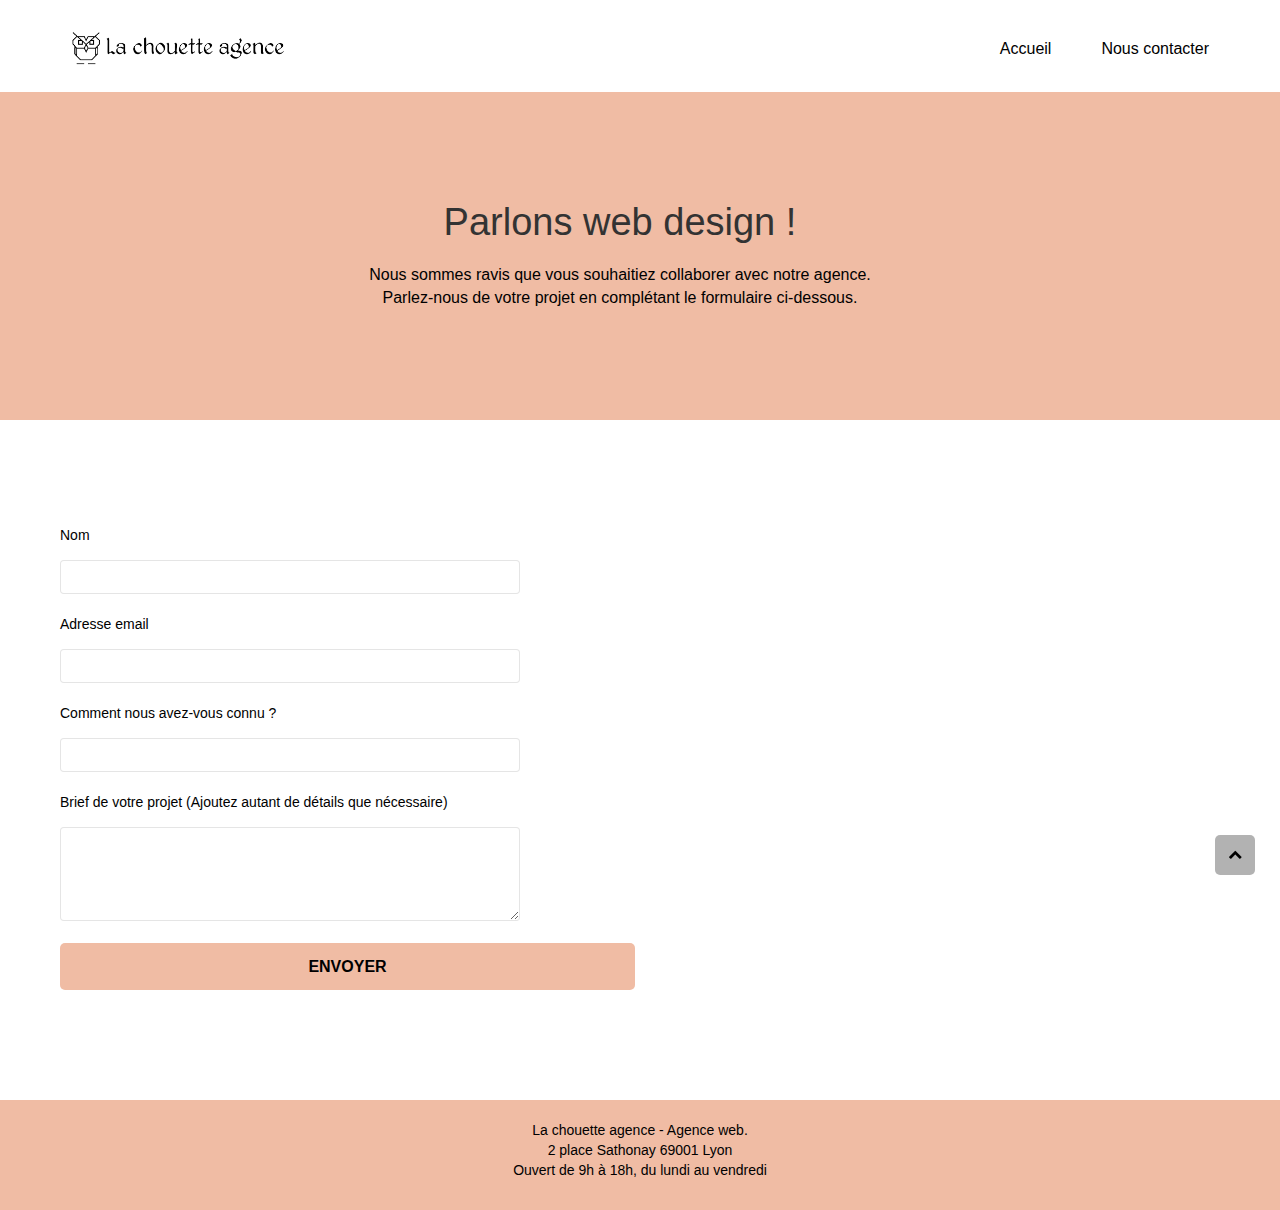
<file: page2.html>
<!doctype html>
<html lang="fr">
<head>
    <meta charset="utf-8">
    <meta name="keywords" content="">
    <meta name="description" content="">
    <meta name="viewport" content="width=device-width, initial-scale=1.0, viewport-fit=cover">
    <link rel="shortcut icon" type="image/png" href="favicon.jpg">
    
	<link rel="stylesheet" type="text/css" href="./css/bootstrap.css">
	<link rel="stylesheet" type="text/css" href="style.css">
	<link rel="stylesheet" type="text/css" href="./css/font-awesome.css">
	<link rel="stylesheet" type="text/css" href="./css/et-line.css">
	
    
	<script src="./js/jquery-2.1.0.js"></script>
	<script src="./js/bootstrap.js"></script>
	<script src="./js/blocs.js"></script>
	<script src="./js/jqBootstrapValidation.js"></script>
	<script src="./js/formHandler.js"></script>

    <title>Contact | La Chouette Agence</title>

    
<!-- Analytics -->
 
<!-- Analytics END -->
    
</head>
<body>
<!-- Principal conteneur -->
<div class="page-container">
    
<!-- bloc-0 -->
<div class="bloc bgc-white l-bloc " id="bloc-0">
	<div class="container bloc-sm">
		<nav class="navbar row">
			<div class="navbar-header">
				<a class="navbar-brand" href="page2.html"><img src="img/la-chouette-agence.png" alt="atlanta web design logo" height="40" /></a>
				<button id="nav-toggle" type="button" class="ui-navbar-toggle navbar-toggle" data-toggle="collapse" data-target=".navbar-1">
					<span class="sr-only">Toggle navigation</span><span class="icon-bar"></span><span class="icon-bar"></span><span class="icon-bar"></span>
				</button>
			</div>
			<div class="collapse navbar-collapse navbar-1 special-dropdown-nav">
				<ul class="site-navigation nav navbar-nav lien-accueil-page2">
					<li>
						<a href="index.html">Accueil</a>
					</li>
					<li>
						<a href="page2.html">Nous contacter</a>
					</li>
				</ul>
			</div>
		</nav>
	</div>
</div>
<!-- bloc-0 END -->

<!-- bloc-6 -->
<div class="bloc bg-repeat bgc-atomic-tangerine d-bloc texte-page2 bloc-bg-texture" id="bloc-6">
	<div class="container bloc-lg">
		<div class="row">
			<div class="col-sm-12">
				<h1 class="text-center hero-bloc-text tc-white titre-page2">
					Parlons web design !
				</h1>
				<p class="text-center mg-lg tc-white tight-width-whitespace sous-titre-page2">
					Nous sommes ravis que vous souhaitiez collaborer avec notre agence.<br>
					Parlez-nous de votre projet en complétant le formulaire ci-dessous.
				</p>
			</div>
		</div>
	</div>
</div>
<!-- bloc-6 END -->

<!-- bloc-7 -->
<div class="bloc bgc-white l-bloc" id="bloc-7">
	<div class="container bloc-lg">
		<div class="row">
			<div class="col-sm-6">
					<div class="form-group">
						<label>
							Nom
						</label>
						<input id="name" class="form-control" required />
					</div>
					<div class="form-group">
						<label>
							Adresse email
						</label>
						<input id="email" class="form-control" type="email" required />
					</div>
					<div class="form-group">
						<label>
							Comment nous avez-vous connu ?
						</label>
						<input class="form-control" type="email" required id="input_504" />
					</div>
					<div class="form-group">
						<label>
							Brief de votre projet (Ajoutez autant de détails que nécessaire)<br>
						</label><textarea id="message" class="form-control" rows="4" cols="50" required></textarea>
					</div> 
					<button class="bloc-button btn btn-lg btn-block cta-hero btn-atomic-tangerine" type="submit">
						Envoyer
					</button>
			</div>
		</div>
	</div>
</div>
<!-- bloc-7 END -->

<!-- ScrollToTop Button -->
<a class="bloc-button btn btn-d scrollToTop icon-top" onclick="scrollToTarget('1')">
	<span class="fa fa-chevron-up" aria-hidden="true"></span></a>
<!-- ScrollToTop Button END-->


<!-- Footer - bloc-8 -->
<div class="bloc bgc-atomic-tangerine d-bloc" id="bloc-8">
	<div class="container bloc-sm">
		<div class="row">
			<div class="col-sm-12">
				<p class="text-center white">
					La chouette agence - Agence web.<br>
					2 place Sathonay 69001 Lyon <br/>
					Ouvert de 9h à 18h, du lundi au vendredi
				</p>
			</div>
		</div>
	</div>
</div>
<!-- Footer - bloc-8 END -->

</div>
<!-- Principal conteneur END -->
    

</body>
</html>
</file>
<file: style.css>
body{margin:0;padding:0;background:#FFF;overflow-x:hidden;-webkit-font-smoothing:antialiased;-moz-osx-font-smoothing:grayscale}a,button{transition:all .3s ease-in-out;outline:none!important}a{text-decoration:none}a:hover{text-decoration:none;cursor:pointer}#page-loading-blocs-notifaction{position:fixed;top:0;bottom:0;width:100%;z-index:100000;background:#FFF url(img/pageload-spinner.gif) no-repeat center center}.bloc{width:100%;clear:both;background:50% 50% no-repeat;padding:0 50px;-webkit-background-size:cover;-moz-background-size:cover;-o-background-size:cover;background-size:cover;position:relative}.bloc .container{padding-left:0;padding-right:0}.bloc-lg{padding:100px 50px}.bloc-md{padding:50px}.bloc-sm{padding:20px 50px}.bg-center,.bg-l-edge,.bg-r-edge,.bg-t-edge,.bg-b-edge,.bg-tl-edge,.bg-bl-edge,.bg-tr-edge,.bg-br-edge,.bg-repeat{-webkit-background-size:auto!important;-moz-background-size:auto!important;-o-background-size:auto!important;background-size:auto!important}.bg-repeat{background:repeat}.bg-t-edge{background:top no-repeat}.bloc-bg-texture::before{content:"";background-size:2px 2px;position:absolute;top:0;bottom:0;left:0;right:0}.col-md-offset-2 h2{font-size:20px;font-style:italic;line-height:1.3em;font-weight:400;color:#575757!important}.texture-paper::before{background:url(img/texture-paper.png);background-size:280px 280px}.b-parallax{background-attachment:fixed}.d-bloc{color:#000}.d-bloc button:hover{color:rgba(255,255,255,.9)}.d-bloc .icon-round,.d-bloc .icon-square,.d-bloc .icon-rounded,.d-bloc .icon-semi-rounded-a,.d-bloc .icon-semi-rounded-b{border-color:rgba(255,255,255,.9)}.d-bloc .divider-h span{border-color:rgba(255,255,255,.2)}.d-bloc .a-btn,.d-bloc .navbar a,.d-bloc .navbar-brand,.d-bloc a .icon-sm,.d-bloc a .icon-md,.d-bloc a .icon-lg,.d-bloc a .icon-xl,.d-bloc h1 a,.d-bloc h2 a,.d-bloc h3 a,.d-bloc h4 a,.d-bloc h5 a,.d-bloc h6 a,.d-bloc p a{color:rgba(255,255,255,.6)}.d-bloc .a-btn:hover,.d-bloc .navbar a:hover,.d-bloc .navbar-brand:hover,.d-bloc a:hover .icon-sm,.d-bloc a:hover .icon-md,.d-bloc a:hover .icon-lg,.d-bloc a:hover .icon-xl,.d-bloc h1 a:hover,.d-bloc h2 a:hover,.d-bloc h3 a:hover,.d-bloc h4 a:hover,.d-bloc h5 a:hover,.d-bloc h6 a:hover,.d-bloc p a:hover{color:rgba(255,255,255,1)}.d-bloc .navbar-toggle .icon-bar{background:rgba(255,255,255,1)}.d-bloc .btn-wire,.d-bloc .btn-wire:hover{color:rgba(255,255,255,1);border-color:rgba(255,255,255,1)}.d-bloc .panel{color:rgba(0,0,0,.5)}.d-bloc .panel button:hover{color:rgba(0,0,0,.7)}.d-bloc .panel icon{border-color:rgba(0,0,0,.7)}.d-bloc .panel .divider-h span{border-color:rgba(0,0,0,.1)}.d-bloc .panel .a-btn{color:rgba(0,0,0,.6)}.d-bloc .panel .a-btn:hover{color:rgba(0,0,0,1)}.d-bloc .panel .btn-wire,.d-bloc .panel .btn-wire:hover{color:rgba(0,0,0,.7);border-color:rgba(0,0,0,.3)}.d-bloc .panel,.l-bloc{color:rgba(0,0,0,.5)}.d-bloc .panel button:hover,.l-bloc button:hover{color:rgba(0,0,0,.7)}.l-bloc .icon-round,.l-bloc .icon-square,.l-bloc .icon-rounded,.l-bloc .icon-semi-rounded-a,.l-bloc .icon-semi-rounded-b{border-color:rgba(0,0,0,.7)}.d-bloc .panel .divider-h span,.l-bloc .divider-h span{border-color:rgba(0,0,0,.1)}.d-bloc .panel .a-btn,.l-bloc .a-btn,.l-bloc .navbar a,.l-bloc .navbar-brand,.l-bloc a .icon-sm,.l-bloc a .icon-md,.l-bloc a .icon-lg,.l-bloc a .icon-xl,.l-bloc h1 a,.l-bloc h2 a,.l-bloc h3 a,.l-bloc h4 a,.l-bloc h5 a,.l-bloc h6 a,.l-bloc p a{color:rgba(0,0,0,.6)}.d-bloc .panel .a-btn:hover,.l-bloc .a-btn:hover,.l-bloc .navbar a:hover,.l-bloc .navbar-brand:hover,.l-bloc a:hover .icon-sm,.l-bloc a:hover .icon-md,.l-bloc a:hover .icon-lg,.l-bloc a:hover .icon-xl,.l-bloc h1 a:hover,.l-bloc h2 a:hover,.l-bloc h3 a:hover,.l-bloc h4 a:hover,.l-bloc h5 a:hover,.l-bloc h6 a:hover,.l-bloc p a:hover{color:rgba(0,0,0,1)}.l-bloc .navbar-toggle .icon-bar{color:rgba(0,0,0,.6)}.d-bloc .panel .btn-wire,.d-bloc .panel .btn-wire:hover,.l-bloc .btn-wire,.l-bloc .btn-wire:hover{color:rgba(0,0,0,.7);border-color:rgba(0,0,0,.3)}.voffset{margin-top:30px}.voffset-lg{margin-top:80px}.row-no-gutters{margin-right:0;margin-left:0}.row.row-no-gutters > [class^="col-"],.row.row-no-gutters > [class*=" col-"]{padding-right:0;padding-left:0}#bloc-1-hero h1{font-size:32px}.navbar{margin-bottom:0;z-index:1}.navbar-brand{height:auto;padding:3px 15px;font-size:25px;font-weight:400;font-weight:600;line-height:44px}.navbar-brand img{max-height:200px;margin:0 5px 0 0;display:inline}.navbar-brand img[src$=svg]{min-width:100px}.nav-center .navbar-brand img{margin:0}.navbar .nav{padding-top:2px;margin-right:-10px;float:right;z-index:1}.nav > li{float:left;margin-left:20px;margin-top:4px;font-size:16px}.navbar-nav .open .dropdown-menu > li > a{text-align:inherit}.nav > li a:hover,.nav > li a:focus{background:transparent}.navbar-toggle{margin:10px 10px 0 0;border:0}.navbar-toggle:hover{background:transparent!important}.navbar-toggle .icon-bar{background-color:rgba(0,0,0,.5);width:26px}.nav-invert .navbar .nav{float:left}.nav-invert .navbar-header,.nav-invert .navbar-brand{float:right;position:relative;z-index:2}.col-sm-12 h3{font-size:22px;font-weight:400;color:#575757!important;font-style:normal;line-height:1.5em;text-transform:none}.col-sm-3 .text-center .social .icon-md{color:#141414}.col-sm-3 .text-center .social .icon-md:hover{color:#000}.form-group{margin-bottom:20px}.liens-footer{margin:0 auto;width:30%}.liens-footer .col-sm-4{width:100%;justify-content:center}.liens-footer .col-sm-4 p{justify-content:center;display:flex;margin:auto;font-size:18px;padding-top:15px;font-weight:700}.liens-footer .col-sm-4 ul{list-style:none;padding-top:5px;justify-content:center;display:flex;flex-direction:row}.liens-footer .col-sm-4 ul li{padding:0 15px;font-size:16px}@media (min-width: 768px){.site-navigation{position:absolute;top:50%;right:10px;transform:translate(0,-50%);-webkit-transform:translateY(-50%)}.lien-accueil-page2{margin:auto}.lien-accueil-page2 li{list-style-type:none}.nav > li .dropdown-menu a,.nav > li .dropdown-menu a:hover{color:#484848}.nav-invert .site-navigation{left:0;right:0}.nav-center{text-align:center}.nav-center .navbar-header{width:100%}.nav-center .navbar-header,.nav-center .navbar-brand,.nav-center .nav > li{float:none;display:inline-block}.nav-center .site-navigation{position:relative;width:100%;right:0;margin-right:0;margin-top:20px}.nav-center.mini-nav .navbar-toggle{float:none;margin:10px auto 0}.social{display:flex;flex-direction:row;justify-content:center}.icones-footer{margin:auto 10px}}.nav > li > .dropdown a{background:none!important;display:block;padding:14px 15px}nav .caret{margin:0 5px}.dropdown-menu .dropdown-menu{top:-8px;left:100%}.dropdown-menu .dropmenu-flow-right{top:100%;left:0;margin-left:-1px;border-top-left-radius:0;border-top-right-radius:0}.dropdown-menu .dropdown span{border:4px solid #000;border-top-color:transparent;border-right-color:transparent;border-bottom-color:transparent;margin:6px -5px 0 0 !important;float:right}.mg-md{margin-top:10px;margin-bottom:20px}.mg-lg{margin-top:10px;margin-bottom:40px}.btn{margin:0 5px 5px 0;border-radius:5px}.btn.pull-right{margin:0 0 5px 5px}.btn-d,.btn-d:hover,.btn-d:focus{color:#FFF;background:rgba(0,0,0,.3)}button{outline:none!important}.btn-rd{border-radius:40px}.btn-clean{border:1px solid rgba(0,0,0,.08);border-bottom-color:rgba(0,0,0,.1);text-shadow:0 1px 0 rgba(0,0,1,.1);box-shadow:0 1px 3px rgba(0,0,1,.25),inset 0 1px 0 0 rgba(255,255,255,.15)}.icon-md{font-size:30px!important}.icon-lg{font-size:60px!important}.sm-shadow{text-shadow:0 1px 2px rgba(0,0,0,.3)}.panel-sq,.panel-sq .panel-heading,.panel-sq .panel-footer{border-radius:0}.panel-rd{border-radius:30px}.panel-rd .panel-heading{border-radius:29px 29px 0 0}.panel-rd .panel-footer{border-radius:0 0 29px 29px}.form-control{border-color:rgba(0,0,0,.1);box-shadow:none;display:block;width:80%;margin-top:10px}.scrollToTop{width:40px;height:40px;position:fixed;bottom:20px;right:20px;z-index:500;transition:all .3s ease-in-out}.scrollToTop span{margin-top:6px}.showScrollTop{font-size:14px;opacity:1}a[data-lightbox]{position:relative;display:block;text-align:center}a[data-lightbox]:hover::before{content:"+";font-family:"HelveticaNeue-Light","Helvetica Neue Light","Helvetica Neue",Helvetica,Arial;font-size:32px;width:50px;height:50px;margin-left:-25px;border-radius:50%;background:rgba(0,0,0,.6);color:#FFF;font-weight:100;z-index:1;position:absolute;top:50%;transform:translateY(-50%);-webkit-transform:translateY(-50%)}a[data-lightbox]:hover img{opacity:.6;-webkit-animation-fill-mode:none;animation-fill-mode:none}#lightbox-modal{display:flex;align-items:center}#lightbox-modal .modal-dialog{width:90%;max-width:900px;margin:0 auto}#lightbox-modal .modal-dialog img{max-height:90vh;margin:0 auto}.lightbox-caption{padding:20px;color:#FFF;background:rgba(0,0,0,.5);position:absolute;left:15px;right:15px;bottom:5px}.close-lightbox{color:#FFF;font-size:30px;position:absolute;top:20px;right:20px;z-index:20;background:rgba(0,0,0,.5);border:none;line-height:30px;padding:0 9px 5px;opacity:.3}.close-lightbox:hover,.next-lightbox:hover,.prev-lightbox:hover{opacity:1;color:#FFF}.next-lightbox,.prev-lightbox{font-size:20px;color:rgba(255,255,255,.9);background:rgba(0,0,0,.5);transition:all .2s ease-in-out;position:absolute;top:45%;z-index:1;opacity:.4}.next-lightbox{padding:6px 8px 1px 13px;right:25px}.prev-lightbox{padding:6px 13px 1px 10px;left:25px}.snapshot-lb .modal-body{padding-bottom:45px}.snapshot-lb .lightbox-caption{padding:0;color:rgba(0,0,0,.5);background:none}h1,h2,h3,h4,h5,h6,p,label,.btn,a{font-family:"helvetica";font-weight:400;color:#000!important}.container{max-width:1800px}.hero-bloc-text{font-size:38px}.hero-bloc-text-sub{font-size:36px}.statement-bloc-text{line-height:26px;font-style:italic;font-size:20px;text-align:center;font-weight:lighter;max-width:520px;margin:auto}p{font-size:14px}.tight-width-whitespace{max-width:600px;margin:auto}.titre-page2{margin:0;padding:10px 50px 10px 10px}.sous-titre-page2{padding:10px 50px 10px 10px;font-size:16px}.h1{font-size:20px;font-family:"Open Sans"}.cta-hero{margin-top:22px;color:#FFF!important;text-transform:uppercase;padding:12px 28px;font-size:16px;font-weight:700}.social{max-width:400px;margin:auto}h2{font-size:24px;line-height:1.4em}h3{font-size:15px;text-transform:uppercase;font-weight:700;color:#333!important}.med-width-whitespace{max-width:800px;margin:auto;box-shadow:0 0 0 #000}h1{color:#333!important}h4{color:#333!important}.icons{margin-bottom:14px;margin-top:24px}.white{color:#000!important}.portfolio-thumb{margin-bottom:24px;width:100%}.portfolio-row{margin-bottom:44px;margin-top:50px}.avatar{box-shadow:0 4px 9px rgba(0,0,0,0.3)}.black-background{background-color:#fff;opacity:.7;padding:40px}.bold-link{font-weight:900;text-decoration:underline!important}.bgc-white{background-color:#FFF}.bgc-dark-slate-blue{background-color:#364577}.bgc-atomic-tangerine{background-color:#F0BCA4}.tc-white{color:#000}.texte-contact-page1{color:#fff!important}.titre-page1{color:#fff!important}.text-center{text-align:center}.btn-atomic-tangerine{background:#F0BCA4;color:#000!important}.btn-atomic-tangerine:hover{background:#F3976C!important;color:#000!important}.ltc-white{color:#222!important}.ltc-white:hover{color:#000!important}.ltc-atomic-tangerine{color:#F3976C!important}.ltc-atomic-tangerine:hover{color:#c27956!important}.icon-dark-slate-blue{color:#364577!important;border-color:#364577!important}.bg-lines-h2-bg{background-image:url(img/lines-h2-bg.png)}.bg-banniere{background-image:url(img/la-chouette-agence-banniere.jpg)}.bg-presentation{background-image:url(img/image-de-presentation.jpg)}.icon-top .fa{margin:auto;margin-top:5px}.col-sm-6{padding:5px}@media (max-width: 1024px){.bloc{padding-left:20px;padding-right:20px}.bloc.full-width-bloc,.bloc-tile-2.full-width-bloc .container,.bloc-tile-3.full-width-bloc .container,.bloc-tile-4.full-width-bloc .container{padding-left:0;padding-right:0}.liens-footer .col-sm-4 ul{flex-direction:column;padding:0}.liens-footer .col-sm-4 ul li{justify-content:center;display:flex}.scrollToTop{width:40px;height:40px;position:fixed;bottom:20px;right:20px;opacity:1;z-index:500;transition:all .3s ease-in-out;width:40px!important}}@media (max-width: 992px) and (min-width: 768px){.navbar .nav{max-width:80%}.nav-center.navbar .nav{max-width:100%}.social{display:flex;flex-direction:row;justify-content:center}.icones-footer{margin:auto 10px}}@media only screen and (min-width: 768px) and (max-width: 1024px) and (orientation: landscape){.b-parallax{background-attachment:scroll}}@media only screen and (min-width: 1024px) and (max-width: 1366px) and (-webkit-min-device-pixel-ratio: 1.5){.b-parallax{background-attachment:scroll}}@media (max-width: 991px){.container{width:100%}.b-parallax{background-attachment:scroll}.page-container,#hero-bloc{overflow-x:hidden;position:relative}.bloc-group,.bloc-group .bloc{display:block;width:100%}.bloc-fill-screen .fill-bloc-top-edge,.bloc-fill-screen .fill-bloc-bottom-edge{padding:0 20px}}@media (max-width: 767px){.page-container{overflow-x:hidden;position:relative}h1,h2,h3,h4,h5,h6,p,#disqus_thread{padding-left:10px!important;padding-right:10px!important}.b-parallax{background-attachment:scroll}.navbar .nav{padding-top:0;border-top:1px solid rgba(0,0,0,.2);float:none!important}.navbar.row{margin-left:0;margin-right:0}.site-navigation{position:inherit;transform:none;-webkit-transform:none;-ms-transform:none}.nav > li{margin-top:0;border-bottom:1px solid rgba(0,0,0,.1);background:rgba(0,0,0,.05);text-align:left;padding-left:15px;width:100%}.nav > li:hover{background:rgba(0,0,0,.08)}.dropdown .dropdown a .caret{float:none;margin:5px 0 0 10px !important;border:4px solid #000;border-bottom-color:transparent;border-right-color:transparent;border-left-color:transparent}#hero-bloc .navbar .nav{background:rgba(0,0,0,.8)}#hero-bloc .navbar .nav a{color:rgba(255,255,255,.6)}.hero{padding:50px 0}.hero-nav{left:-1px;right:-1px}.navbar-collapse{padding:0;overflow-x:hidden;-webkit-box-shadow:none;box-shadow:none}.navbar-brand img{max-height:40px;width:auto}.nav-invert .navbar-header{float:none;width:100%}.nav-invert .navbar-toggle{float:left;margin-left:10px}.bloc{padding-left:0;padding-right:0}.bloc-xxl,.bloc-xl,.bloc-lg{padding:40px 0}.bloc-sm,.bloc-md{padding-left:0;padding-right:0}.bloc-tile-2 .container,.bloc-tile-3 .container,.bloc-tile-4 .container,.bloc-fill-screen .fill-bloc-top-edge,.bloc-fill-screen .fill-bloc-bottom-edge{padding-left:0;padding-right:0}.a-block{padding:0 10px}.btn-dwn{display:none}.voffset{margin-top:5px}.voffset-md{margin-top:20px}.voffset-lg{margin-top:30px}form{padding:5px}.close-lightbox{display:inline-block}.blocsapp-device-iphone5{background-size:216px 425px;padding-top:60px;width:216px;height:425px}.blocsapp-device-iphone5 img{width:180px;height:320px}.bloc-button{width:100%}.form-control{width:98.5%}}@media (max-width: 400px){.bloc{padding-left:0;padding-right:0}}@media (max-width: 767px){.bloc-mob-center-text{text-align:center}}
</file>
<file: css/et-line.css>
@font-face{font-family:et-line;src:url(../fonts/et-line.eot);src:url(../fonts/et-line.eot?#iefix) format("embedded-opentype"),url(../fonts/et-line.woff) format("woff"),url(../fonts/et-line.ttf) format("truetype"),url(../fonts/et-line.svg#et-line) format("svg");font-weight:400;font-style:normal}.et-icon-adjustments,.et-icon-alarmclock,.et-icon-anchor,.et-icon-aperture,.et-icon-attachment,.et-icon-bargraph,.et-icon-basket,.et-icon-beaker,.et-icon-bike,.et-icon-book-open,.et-icon-briefcase,.et-icon-browser,.et-icon-calendar,.et-icon-camera,.et-icon-caution,.et-icon-chat,.et-icon-circle-compass,.et-icon-clipboard,.et-icon-clock,.et-icon-cloud,.et-icon-compass,.et-icon-desktop,.et-icon-dial,.et-icon-document,.et-icon-documents,.et-icon-download,.et-icon-dribbble,.et-icon-edit,.et-icon-envelope,.et-icon-expand,.et-icon-facebook,.et-icon-flag,.et-icon-focus,.et-icon-gears,.et-icon-genius,.et-icon-gift,.et-icon-global,.et-icon-globe,.et-icon-googleplus,.et-icon-grid,.et-icon-happy,.et-icon-hazardous,.et-icon-heart,.et-icon-hotairballoon,.et-icon-hourglass,.et-icon-key,.et-icon-laptop,.et-icon-layers,.et-icon-lifesaver,.et-icon-lightbulb,.et-icon-linegraph,.et-icon-linkedin,.et-icon-lock,.et-icon-magnifying-glass,.et-icon-map,.et-icon-map-pin,.et-icon-megaphone,.et-icon-mic,.et-icon-mobile,.et-icon-newspaper,.et-icon-notebook,.et-icon-paintbrush,.et-icon-paperclip,.et-icon-pencil,.et-icon-phone,.et-icon-picture,.et-icon-pictures,.et-icon-piechart,.et-icon-presentation,.et-icon-pricetags,.et-icon-printer,.et-icon-profile-female,.et-icon-profile-male,.et-icon-puzzle,.et-icon-quote,.et-icon-recycle,.et-icon-refresh,.et-icon-ribbon,.et-icon-rss,.et-icon-sad,.et-icon-scissors,.et-icon-scope,.et-icon-search,.et-icon-shield,.et-icon-speedometer,.et-icon-strategy,.et-icon-streetsign,.et-icon-tablet,.et-icon-target,.et-icon-telescope,.et-icon-toolbox,.et-icon-tools,.et-icon-tools-2,.et-icon-trophy,.et-icon-tumblr,.et-icon-twitter,.et-icon-upload,.et-icon-video,.et-icon-wallet,.et-icon-wine{font-family:et-line;speak:none;font-style:normal;font-weight:400;font-variant:normal;text-transform:none;line-height:1;-webkit-font-smoothing:antialiased;-moz-osx-font-smoothing:grayscale;display:inline-block}.et-icon-mobile:before{content:"\e000"}.et-icon-laptop:before{content:"\e001"}.et-icon-desktop:before{content:"\e002"}.et-icon-tablet:before{content:"\e003"}.et-icon-phone:before{content:"\e004"}.et-icon-document:before{content:"\e005"}.et-icon-documents:before{content:"\e006"}.et-icon-search:before{content:"\e007"}.et-icon-clipboard:before{content:"\e008"}.et-icon-newspaper:before{content:"\e009"}.et-icon-notebook:before{content:"\e00a"}.et-icon-book-open:before{content:"\e00b"}.et-icon-browser:before{content:"\e00c"}.et-icon-calendar:before{content:"\e00d"}.et-icon-presentation:before{content:"\e00e"}.et-icon-picture:before{content:"\e00f"}.et-icon-pictures:before{content:"\e010"}.et-icon-video:before{content:"\e011"}.et-icon-camera:before{content:"\e012"}.et-icon-printer:before{content:"\e013"}.et-icon-toolbox:before{content:"\e014"}.et-icon-briefcase:before{content:"\e015"}.et-icon-wallet:before{content:"\e016"}.et-icon-gift:before{content:"\e017"}.et-icon-bargraph:before{content:"\e018"}.et-icon-grid:before{content:"\e019"}.et-icon-expand:before{content:"\e01a"}.et-icon-focus:before{content:"\e01b"}.et-icon-edit:before{content:"\e01c"}.et-icon-adjustments:before{content:"\e01d"}.et-icon-ribbon:before{content:"\e01e"}.et-icon-hourglass:before{content:"\e01f"}.et-icon-lock:before{content:"\e020"}.et-icon-megaphone:before{content:"\e021"}.et-icon-shield:before{content:"\e022"}.et-icon-trophy:before{content:"\e023"}.et-icon-flag:before{content:"\e024"}.et-icon-map:before{content:"\e025"}.et-icon-puzzle:before{content:"\e026"}.et-icon-basket:before{content:"\e027"}.et-icon-envelope:before{content:"\e028"}.et-icon-streetsign:before{content:"\e029"}.et-icon-telescope:before{content:"\e02a"}.et-icon-gears:before{content:"\e02b"}.et-icon-key:before{content:"\e02c"}.et-icon-paperclip:before{content:"\e02d"}.et-icon-attachment:before{content:"\e02e"}.et-icon-pricetags:before{content:"\e02f"}.et-icon-lightbulb:before{content:"\e030"}.et-icon-layers:before{content:"\e031"}.et-icon-pencil:before{content:"\e032"}.et-icon-tools:before{content:"\e033"}.et-icon-tools-2:before{content:"\e034"}.et-icon-scissors:before{content:"\e035"}.et-icon-paintbrush:before{content:"\e036"}.et-icon-magnifying-glass:before{content:"\e037"}.et-icon-circle-compass:before{content:"\e038"}.et-icon-linegraph:before{content:"\e039"}.et-icon-mic:before{content:"\e03a"}.et-icon-strategy:before{content:"\e03b"}.et-icon-beaker:before{content:"\e03c"}.et-icon-caution:before{content:"\e03d"}.et-icon-recycle:before{content:"\e03e"}.et-icon-anchor:before{content:"\e03f"}.et-icon-profile-male:before{content:"\e040"}.et-icon-profile-female:before{content:"\e041"}.et-icon-bike:before{content:"\e042"}.et-icon-wine:before{content:"\e043"}.et-icon-hotairballoon:before{content:"\e044"}.et-icon-globe:before{content:"\e045"}.et-icon-genius:before{content:"\e046"}.et-icon-map-pin:before{content:"\e047"}.et-icon-dial:before{content:"\e048"}.et-icon-chat:before{content:"\e049"}.et-icon-heart:before{content:"\e04a"}.et-icon-cloud:before{content:"\e04b"}.et-icon-upload:before{content:"\e04c"}.et-icon-download:before{content:"\e04d"}.et-icon-target:before{content:"\e04e"}.et-icon-hazardous:before{content:"\e04f"}.et-icon-piechart:before{content:"\e050"}.et-icon-speedometer:before{content:"\e051"}.et-icon-global:before{content:"\e052"}.et-icon-compass:before{content:"\e053"}.et-icon-lifesaver:before{content:"\e054"}.et-icon-clock:before{content:"\e055"}.et-icon-aperture:before{content:"\e056"}.et-icon-quote:before{content:"\e057"}.et-icon-scope:before{content:"\e058"}.et-icon-alarmclock:before{content:"\e059"}.et-icon-refresh:before{content:"\e05a"}.et-icon-happy:before{content:"\e05b"}.et-icon-sad:before{content:"\e05c"}.et-icon-facebook:before{content:"\e05d"}.et-icon-twitter:before{content:"\e05e"}.et-icon-googleplus:before{content:"\e05f"}.et-icon-rss:before{content:"\e060"}.et-icon-tumblr:before{content:"\e061"}.et-icon-linkedin:before{content:"\e062"}.et-icon-dribbble:before{content:"\e063"}
</file>
